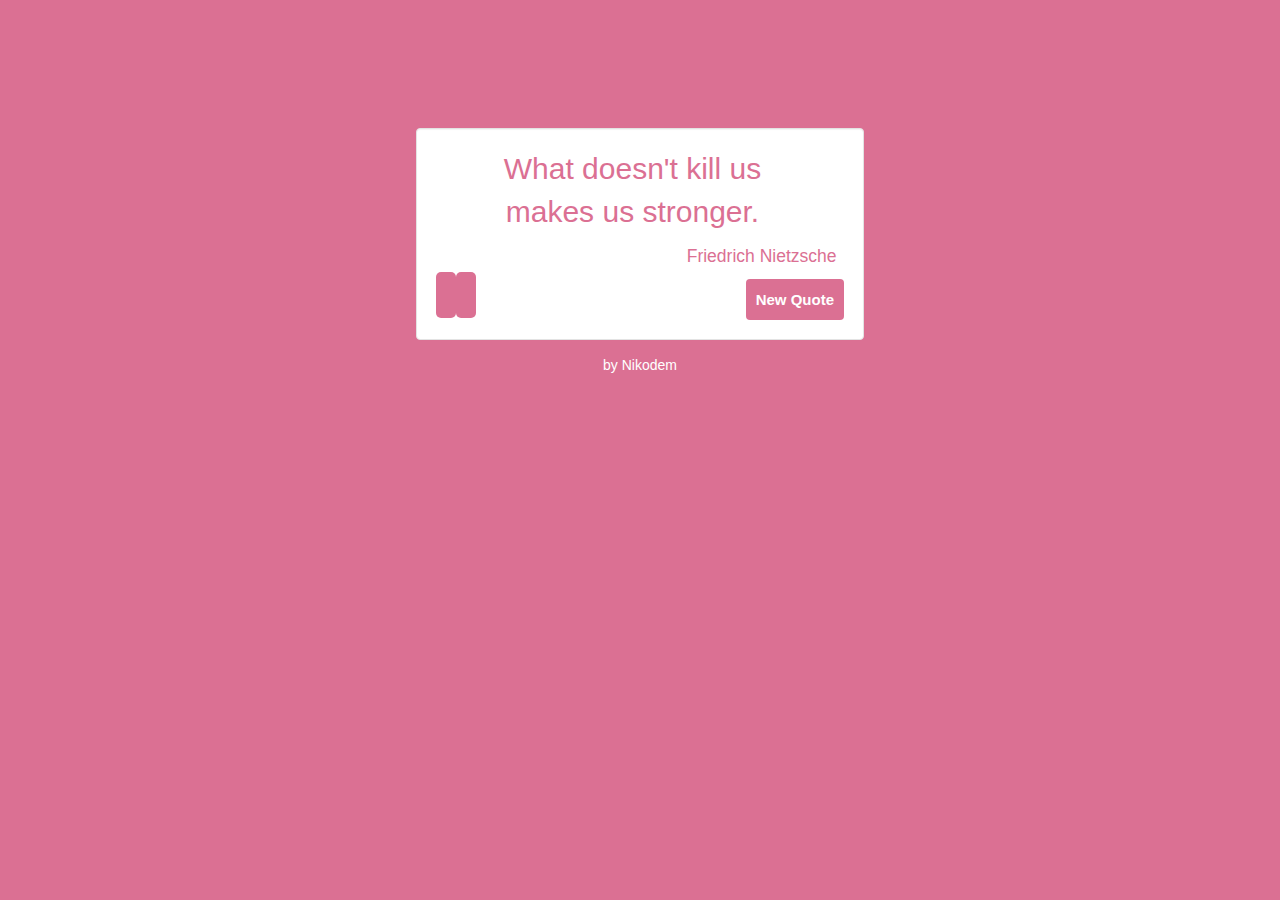
<file: index.html>
<!DOCTYPE html>
<html>
    <head>
        <meta charset="utf-8">
        <meta http-equiv="X-UA-Compatible" content="IE=edge">
        <link rel="stylesheet" href="https://maxcdn.bootstrapcdn.com/bootstrap/3.3.7/css/bootstrap.min.css" integrity="sha384-BVYiiSIFeK1dGmJRAkycuHAHRg32OmUcww7on3RYdg4Va+PmSTsz/K68vbdEjh4u" crossorigin="anonymous"/>
        <title>test1</title>
        <meta name="description" content="">
        <meta name="viewport" content="width=device-width, initial-scale=1">
        <link rel="stylesheet" href="styles.css">
        <link rel="stylesheet" href="https://use.fontawesome.com/releases/v5.8.1/css/all.css" integrity="sha384-50oBUHEmvpQ+1lW4y57PTFmhCaXp0ML5d60M1M7uH2+nqUivzIebhndOJK28anvf" crossorigin="anonymous">
    </head>
    <body>
        <div id="quote-box" class="container-fluid text-center well">
            <div class="row">
                <div id='quote-div' class="col-xs-2"> <i id='quotes-icon' class='fas fa-quote-left'></i> </div>
                <div id="text-div" class="col-xs-8"> <p id="text" class="font"></p></div>
            </div>
            <p id="author"></p>
                <div id="share">
            <a class="twitter-share-button" id="tweet-quote" href="twitter.com/intent/tweet" target="_blank"><i class='fab fa-twitter'></i></a>
            <a id="whats-quote" href="" target="_blank"><i class='fab fa-whatsapp'></i></a>
        </div>
            <button class="btn btn-default" id="new-quote">New Quote</button>
        </div>
        <p class="text-green" id="credit">by Nikodem</p>
    </body>
    <script src="jquery-3.7.1.min.js"></script>
    <script src="App.js"></script>

    <script>
        $(document).ready(function responsive(maxWidth){

            $('#credit').css("color", "white").addClass("text-center").css("margin", "15px");
            $("#quote-box").css("margin", "auto").css("background-color", "#ffffff");

            var maxWidth = window.matchMedia("(max-width: 600px)");

            if(maxWidth.matches){
                $('#quote-box').css("max-width", "90%").css("margin-top", "40%");
                $("#text")
            } else {
                $('#quote-box').css("max-width", "35%").css("margin-top", "10%")
            }
        });

        responsive(maxWidth);
        maxWidth.addListener(responsive);
    </script> 

<script>
    class MyComponent extends React.Component {
        constructor(props){
            super(props);
        }
        render(){
            return <div>
                <h1>My First React Component</h1>
                </div>
        }

    }
    ReactDOM.render(<MyComponent />, document.getElementById('challenge-node'))
</script>

</html>
</file>
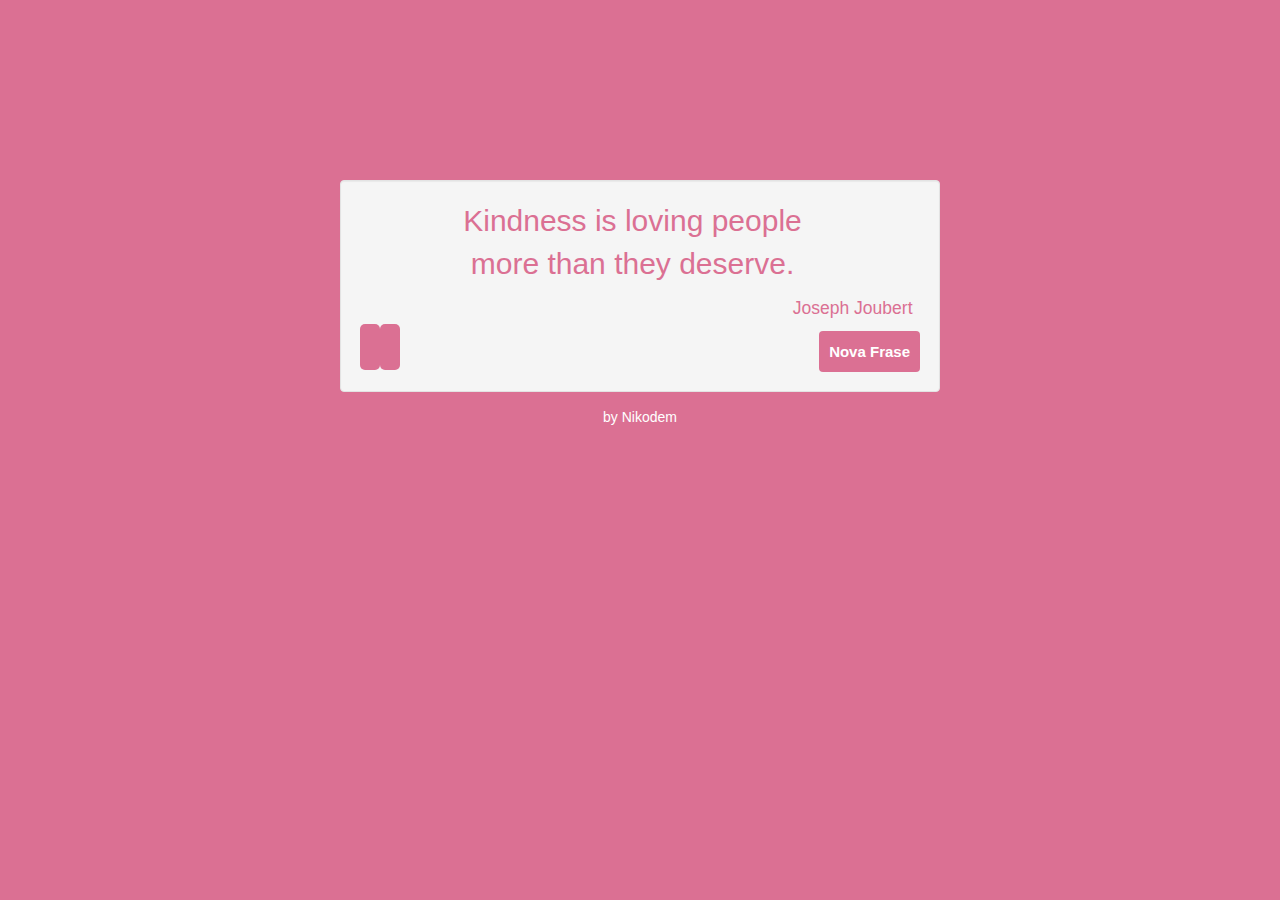
<file: test-html.html>
<!DOCTYPE html>
<html>
    <head>
        <meta charset="utf-8">
        <meta http-equiv="X-UA-Compatible" content="IE=edge">
        <link rel="stylesheet" href="https://maxcdn.bootstrapcdn.com/bootstrap/3.3.7/css/bootstrap.min.css" integrity="sha384-BVYiiSIFeK1dGmJRAkycuHAHRg32OmUcww7on3RYdg4Va+PmSTsz/K68vbdEjh4u" crossorigin="anonymous"/>
        <title>test1</title>
        <meta name="description" content="">
        <meta name="viewport" content="width=device-width, initial-scale=1">
        <link rel="stylesheet" href="index.css">
        <link rel="stylesheet" href="https://use.fontawesome.com/releases/v5.8.1/css/all.css" integrity="sha384-50oBUHEmvpQ+1lW4y57PTFmhCaXp0ML5d60M1M7uH2+nqUivzIebhndOJK28anvf" crossorigin="anonymous">
    </head>
    <body>
        <div id="quote-box" class="container-fluid text-center well">
            <div class="row">
                <div id='quote-div' class="col-xs-2"> <i id='quotes-icon' class='fas fa-quote-left'></i> </div>
                <div id="text-div" class="col-xs-8"> <p id="text" class="font">I would rather die of passion than of boredom.</p></div>
            </div>
            <p id="author">- Sócrates</p>
                <div id="share">
            <a id="tweet-quote" href="twitter.com/intent/tweet" target="_blank"><i class='fab fa-twitter'></i></a>
            <a id="whats-quote" href="" target="_blank"><i class='fab fa-whatsapp'></i></a>
        </div>
            <button class="btn btn-default" id="new-quote">Nova Frase</button>
        </div>
        <p class="text-green" id="credit">by Nikodem</p>
    </body>
    <script src="jquery-3.7.1.min.js"></script>
    <script src="App.js"></script>

    <script>
        $(document).ready(function() {
$("#quote-box").css("width", "600px").css("margin-top", "180px")
        });
        $('#credit').css("color", "white").addClass("text-center").css("margin", "15px")
    </script> 

<script>
    class MyComponent extends React.Component {
        constructor(props){
            super(props);
        }
        render(){
            return <div>
                <h1>My First React Component</h1>
                </div>
        }

    }
    ReactDOM.render(<MyComponent />, document.getElementById('challenge-node'))
</script>

</html>
</file>
<file: styles.css>
body {
  margin: 0;
  font-family: -apple-system, BlinkMacSystemFont, 'Segoe UI', 'Roboto', 'Oxygen',
    'Ubuntu', 'Cantarell', 'Fira Sans', 'Droid Sans', 'Helvetica Neue',
    sans-serif;
  -webkit-font-smoothing: antialiased;
  -moz-osx-font-smoothing: grayscale;
}

code {
  font-family: source-code-pro, Menlo, Monaco, Consolas, 'Courier New',
    monospace;
}

@media (max-with: 400px){
  #quote-box{
    max-width: 75%;
  }
}

body{
  background-color:palevioletred;
  ;
}

#new-quote{
  background-color: palevioletred;
  border: none;
  color: white;
  text-align: center;
  padding: 10px;
  font-size: 15px;
  font-weight: bold;
  float: right;
}

#text-div{
  text-align: center;
  padding-left: 0;
}

#quote-div{
  text-align: center;
  padding-right: 0;
  margin-right: 0;
}

#text{
  color: palevioletred;
  font-size: 30px;
  margin-left: 0px;
  text-align: center;
}

#author{
  color: palevioletred;
  text-align: right;
  font-size: 17.5px;
  margin-right: 7.5px;
  padding: 0;
}

#text, #author{
  font-family: 'Raleway', sans-serif;
}

i{
  color: white;
  background-color: palevioletred;
  padding: 10px;
  border-radius: 5px;
  font-size: 23.5px
}

#quotes-icon{
  color: palevioletred;
  background-color: white;
  font-size: 30px;
  padding: 0;
  float: right;
}

#share{
  float: left;
}

.fab{
width: 60px
}
</file>
<file: index.css>
body {
  margin: 0;
  font-family: -apple-system, BlinkMacSystemFont, 'Segoe UI', 'Roboto', 'Oxygen',
    'Ubuntu', 'Cantarell', 'Fira Sans', 'Droid Sans', 'Helvetica Neue',
    sans-serif;
  -webkit-font-smoothing: antialiased;
  -moz-osx-font-smoothing: grayscale;
}

code {
  font-family: source-code-pro, Menlo, Monaco, Consolas, 'Courier New',
    monospace;
}

#quote-box{
  margin: auto;
}

body{
  background-color:palevioletred;
  ;
}

#new-quote{
  background-color: palevioletred;
  border: none;
  color: white;
  text-align: center;
  padding: 10px;
  font-size: 15px;
  font-weight: bold;
  float: right;
}

#text-div{
  text-align: left;
  padding-left: 0;
}

#quote-div{
  text-align: center;
  padding-right: 0;
  margin-right: 0;
}

#text{
  color: palevioletred;
  font-size: 30px;
  margin-left: 0px;
  text-align: center;
}

#author{
  color: palevioletred;
  text-align: right;
  font-size: 17.5px;
  margin-right: 7.5px;
  padding: 0;
}

#text, #author{
  font-family: 'Raleway', sans-serif;
}

i{
  color: white;
  background-color: palevioletred;
  padding: 10px;
  border-radius: 5px;
  font-size: 23.5px
}

#quotes-icon{
  color: palevioletred;
  background-color: white;
  font-size: 30px;
  padding: 0;
  float: right;
}

#share{
  float: left;
}

.fab{
width: 60px
}
</file>
